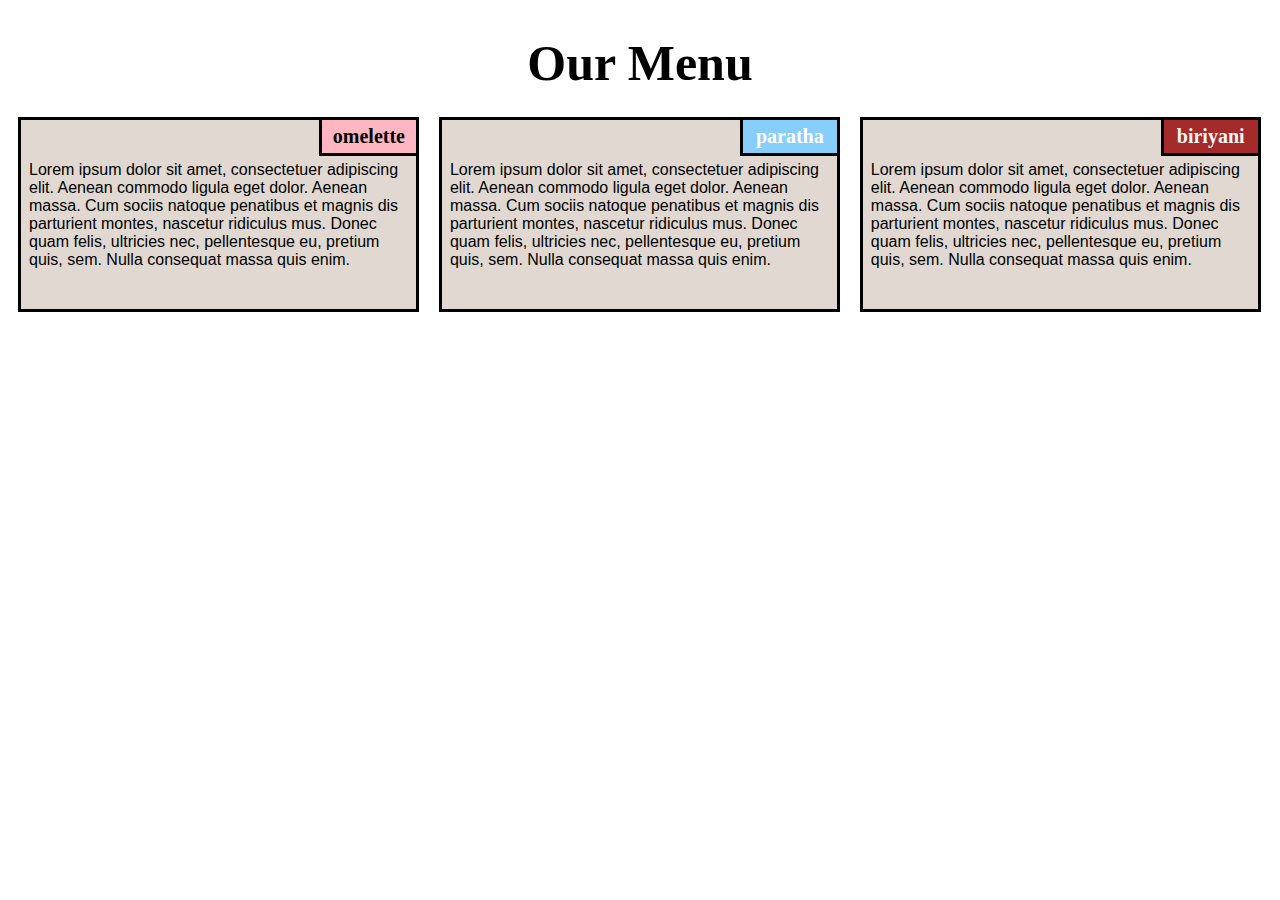
<file: index.html>
<!DOCTYPE html>
<html>
<head>
    <meta charset="utf-8">
    <title>module2-solution</title>
</head>
<link rel="stylesheet" type="text/css" href="style.css">
<body>
    <h1>Our Menu</h1>
    <section class="column-lg-4 colmn-md-6 colmn-sm-12">
        <div>
            <p class="sub1">omelette</p>
            <p class="content">
                Lorem ipsum dolor sit amet, consectetuer adipiscing elit. Aenean commodo ligula eget dolor. Aenean massa. Cum sociis natoque penatibus et magnis dis parturient montes, nascetur ridiculus mus. Donec quam felis, ultricies nec, pellentesque eu, pretium quis, sem. Nulla consequat massa quis enim.
            </p>
        </div>
    </section>
    <section class="column-lg-4 colmn-md-6 colmn-sm-12">
        <div>
            <p class="sub2">paratha</p>
            <p class="content">
                Lorem ipsum dolor sit amet, consectetuer adipiscing elit. Aenean commodo ligula eget dolor. Aenean massa. Cum sociis natoque penatibus et magnis dis parturient montes, nascetur ridiculus mus. Donec quam felis, ultricies nec, pellentesque eu, pretium quis, sem. Nulla consequat massa quis enim.
            </p>
        </div>
    </section>
    <section class="column-lg-4 colmn-md-12 colmn-sm-12">
        <div>
            <p class="sub3">biriyani</p>
            <p class="content">
                Lorem ipsum dolor sit amet, consectetuer adipiscing elit. Aenean commodo ligula eget dolor. Aenean massa. Cum sociis natoque penatibus et magnis dis parturient montes, nascetur ridiculus mus. Donec quam felis, ultricies nec, pellentesque eu, pretium quis, sem. Nulla consequat massa quis enim.
            </p>
        </div>
    </section>
</body>
</html>

</html>
</file>
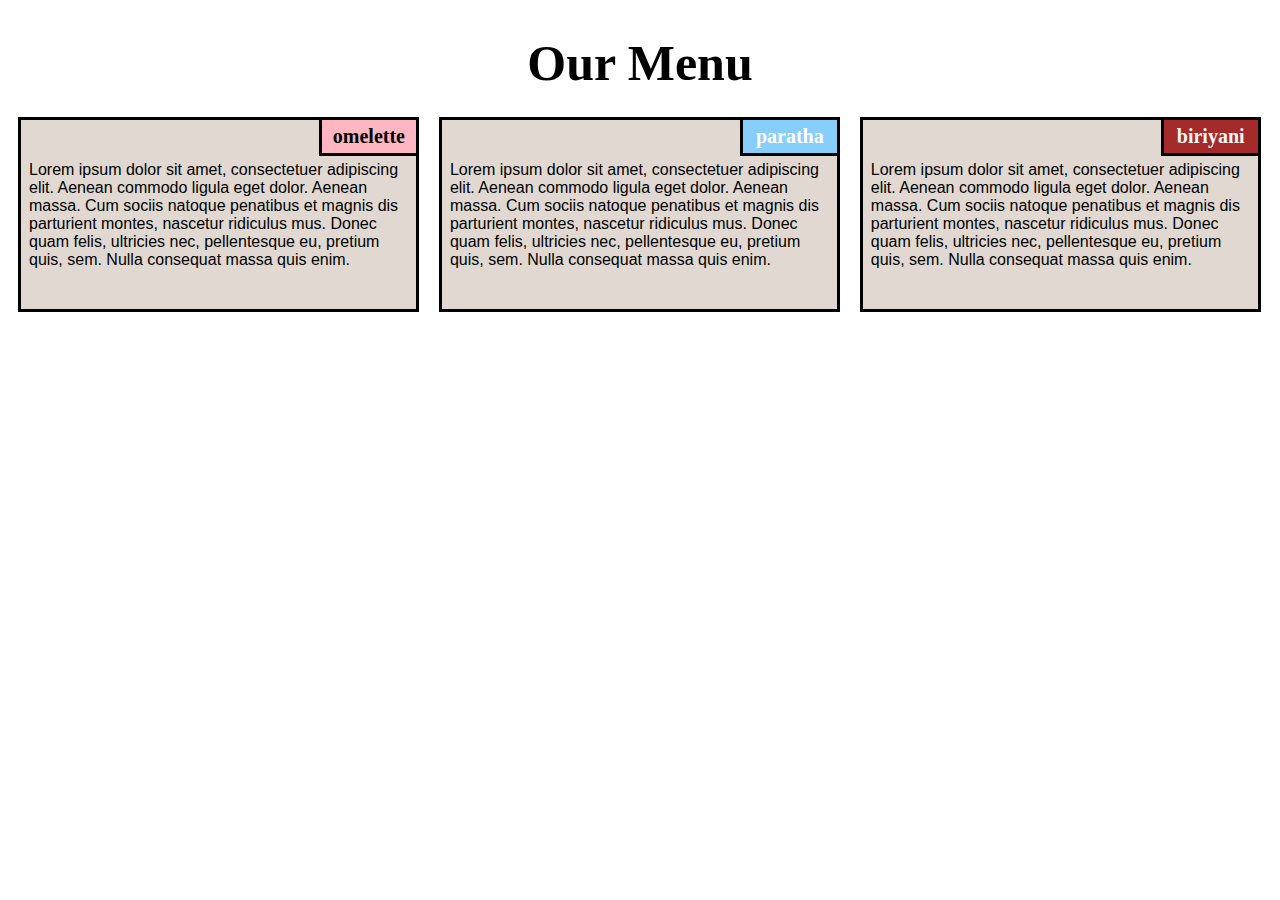
<file: mod2solution/mod-2-solution.html>
<!DOCTYPE html>
<html>

<head>
    <meta charset="utf-8">
    <title>module2-solution</title>
</head>
<link rel="stylesheet" type="text/css" href="mod-2-solution.css">

<body>
    <h1>Our Menu</h1>
    <section class="column-lg-4 colmn-md-6 colmn-sm-12">
        <div>
            <p class="sub1">omelette</p>
            <p class="content">
                Lorem ipsum dolor sit amet, consectetuer adipiscing elit. Aenean commodo ligula eget dolor. Aenean massa. Cum sociis natoque penatibus et magnis dis parturient montes, nascetur ridiculus mus. Donec quam felis, ultricies nec, pellentesque eu, pretium quis, sem. Nulla consequat massa quis enim.
            </p>
        </div>
    </section>
    <section class="column-lg-4 colmn-md-6 colmn-sm-12">
        <div>
            <p class="sub2">paratha</p>
            <p class="content">
                Lorem ipsum dolor sit amet, consectetuer adipiscing elit. Aenean commodo ligula eget dolor. Aenean massa. Cum sociis natoque penatibus et magnis dis parturient montes, nascetur ridiculus mus. Donec quam felis, ultricies nec, pellentesque eu, pretium quis, sem. Nulla consequat massa quis enim.
            </p>
        </div>
    </section>
    <section class="column-lg-4 colmn-md-12 colmn-sm-12">
        <div>
            <p class="sub3">biriyani</p>
            <p class="content">
                Lorem ipsum dolor sit amet, consectetuer adipiscing elit. Aenean commodo ligula eget dolor. Aenean massa. Cum sociis natoque penatibus et magnis dis parturient montes, nascetur ridiculus mus. Donec quam felis, ultricies nec, pellentesque eu, pretium quis, sem. Nulla consequat massa quis enim.
            </p>
        </div>
    </section>
</body>
</html>

</html>
</file>
<file: style.css>
*{
    box-sizing:border-box;
   }

    body {
        background-color: white;
    }

    h1 {
       margin-bottom: 15px;
    text-align: center;
    color:black;
    font-size: 50px;
    }

    section {
        position: relative;
        padding:10px;
        width: 90%;
    }

    p {
        position: relative;
        clear: right;
    }

    div {
        position: relative;
        background-color:rgb(225,217,209);
        border: 3.5px solid black;
        width: 100%;
        margin: auto;
    }

    .sub1 {
        float: right;
        width: 100px;
        padding: 5px;
        margin: -3px -3px 0px;
        border: 3px solid black;
        text-align: center;
        font-size: 125%;
        font-weight: bold;
        background-color: #FFB6C1;

    }

    .sub2 {
        float: right;
        color: white;
        width: 100px;
        padding: 5px;
        margin: -3px -3px 0px;
        border: 3px solid black;
        text-align: center;
        font-size: 125%;
        font-weight: bold;
        background-color:lightskyblue;

    }

    .sub3 {
        color:whitesmoke;
        float: right;
        width: 100px;
        padding: 5px;
         margin: -3px -3px 0px;
        border: 3px solid black;
        text-align: center;
        font-size: 125%;
        font-weight: bold;
        background-color:brown;

    }

    .content {
        padding: 5px;
        background-color:rgb(225,217,209);
        font-family: Helvetica;
        color: black;
        margin: 3px ;
        height: 150px;
        overflow: auto;
    }

    @media (min-width: 992px) {
        .column-lg-4 {
            float: left;
            width: 33.3%;
        }
    }

    @media (min-width: 768px) and (max-width: 991px) {
        .colmn-md-6 {
            float: left;
            width: 50%;
            margin:auto;
        }

        .colmn-md-12 {
            float: left;
            width: 100%;
            margin:auto;
        }
    }

    @media (max-width: 767px) {
        .colmn-sm-12 {
            float: left;
            width: 100%;
        }
    }
</file>
<file: mod2solution/mod-2-solution.css>
*{
    box-sizing:border-box;
   }

    body {
        background-color: white;
    }

    h1 {
       margin-bottom: 15px;
    text-align: center;
    color:black;
    font-size: 50px;
    }

    section {
        position: relative;
        padding:10px;
        width: 90%;
    }

    p {
        position: relative;
        clear: right;
    }

    div {
        position: relative;
        background-color:rgb(225,217,209);
        border: 3.5px solid black;
        width: 100%;
        margin: auto;
    }

    .sub1 {
        float: right;
        width: 100px;
        padding: 5px;
        margin: -3px -3px 0px;
        border: 3px solid black;
        text-align: center;
        font-size: 125%;
        font-weight: bold;
        background-color: #FFB6C1;

    }

    .sub2 {
        float: right;
        color: white;
        width: 100px;
        padding: 5px;
        margin: -3px -3px 0px;
        border: 3px solid black;
        text-align: center;
        font-size: 125%;
        font-weight: bold;
        background-color:lightskyblue;

    }

    .sub3 {
        color:whitesmoke;
        float: right;
        width: 100px;
        padding: 5px;
         margin: -3px -3px 0px;
        border: 3px solid black;
        text-align: center;
        font-size: 125%;
        font-weight: bold;
        background-color:brown;

    }

    .content {
        padding: 5px;
        background-color:rgb(225,217,209);
        font-family: Helvetica;
        color: black;
        margin: 3px ;
        height: 150px;
        overflow: auto;
    }

    @media (min-width: 992px) {
        .column-lg-4 {
            float: left;
            width: 33.3%;
        }
    }

    @media (min-width: 768px) and (max-width: 991px) {
        .colmn-md-6 {
            float: left;
            width: 50%;
            margin:auto;
        }

        .colmn-md-12 {
            float: left;
            width: 100%;
            margin:auto;
        }
    }

    @media (max-width: 767px) {
        .colmn-sm-12 {
            float: left;
            width: 100%;
        }
    }
</file>
